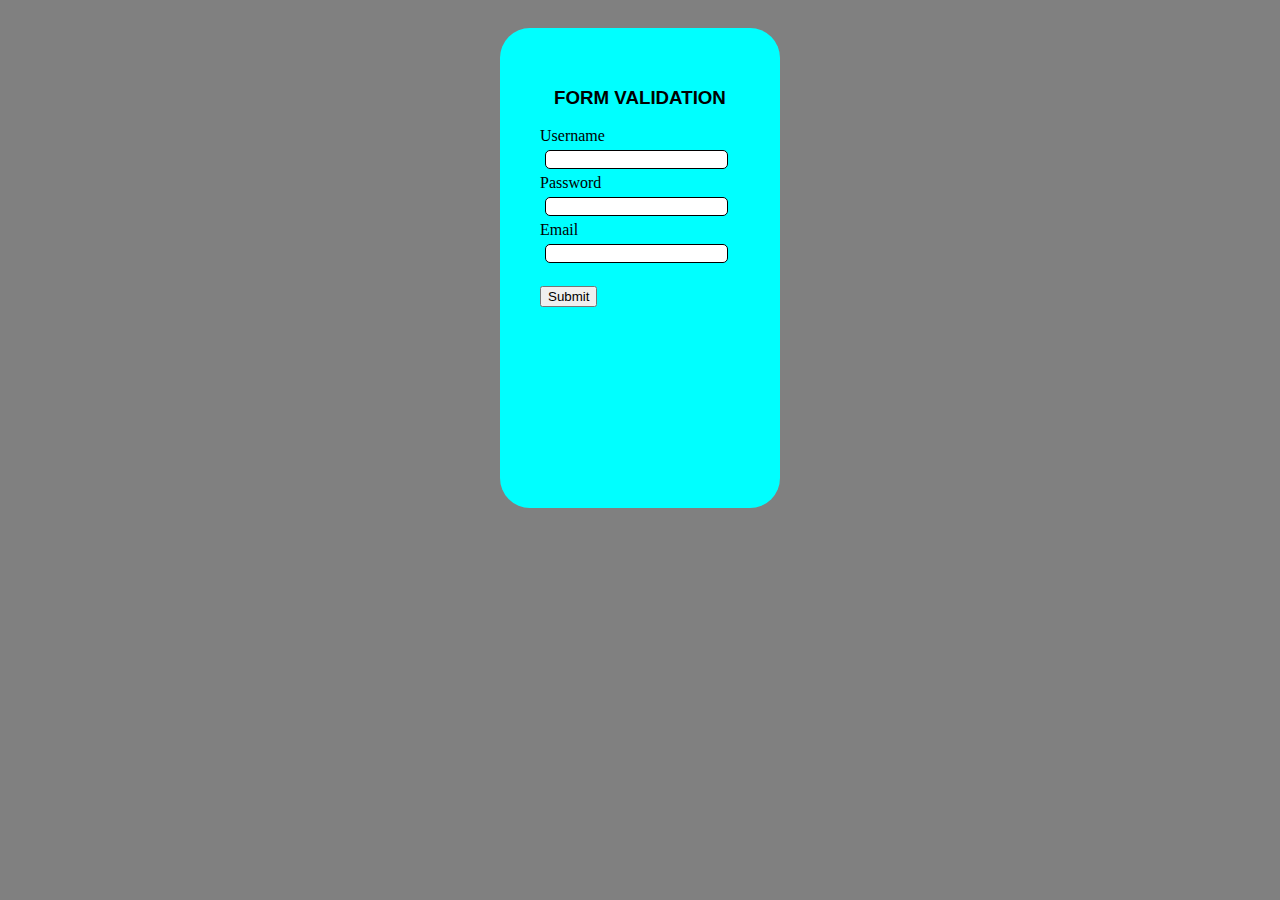
<file: index.html>
<!-- FORM VALIDATION -->

<!DOCTYPE html>
<html lang="en">
<head>
    <meta charset="UTF-8">
    <meta name="viewport" content="width=device-width, initial-scale=1.0">
    <title>Validation</title>
    <script src="form.js" defer></script>
    <link rel="stylesheet" href="form.css">
</head>
<body>
    <form id="form">
        <h3>FORM VALIDATION</h3>
            <label>Username</label>
            <br>
            <input type="text" id="username">
            <br>
            <label>Password</label>
            <br>
            <input type="password" id="password">
            <br>
            <label>Email</label>
            <br>
            <input type="email" id="email">
            <br>
            <br>
            <input type="submit" id="submit">
    </form>
</body>
</html>
</file>
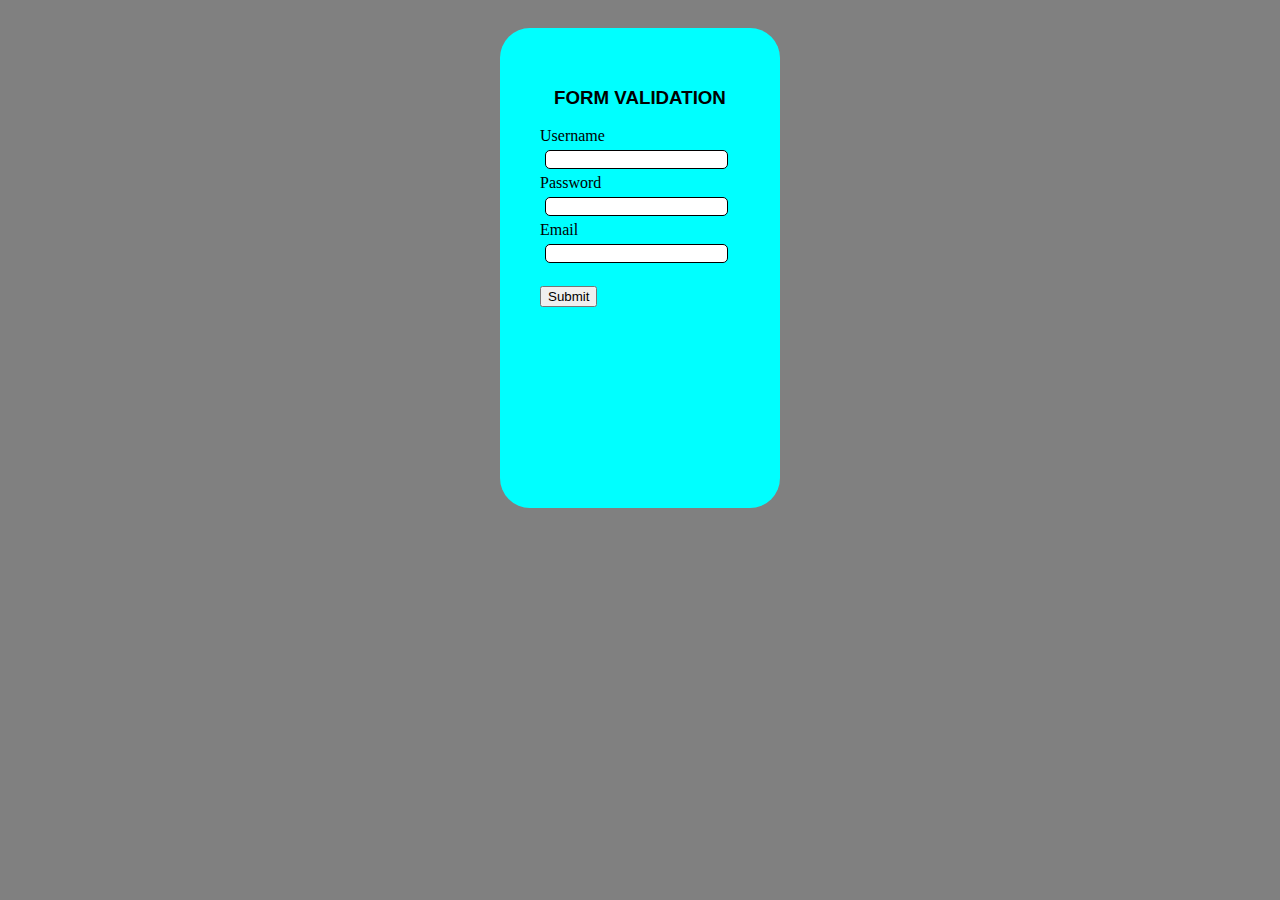
<file: form.html>
<!-- FORM VALIDATION -->

<!DOCTYPE html>
<html lang="en">
<head>
    <meta charset="UTF-8">
    <meta name="viewport" content="width=device-width, initial-scale=1.0">
    <title>Validation</title>
    <script src="form.js" defer></script>
    <link rel="stylesheet" href="form.css">
</head>
<body>
    <form id="form">
        <h3>FORM VALIDATION</h3>
            <label>Username</label>
            <br>
            <input type="text" id="username">
            <br>
            <label>Password</label>
            <br>
            <input type="password" id="password">
            <br>
            <label>Email</label>
            <br>
            <input type="email" id="email">
            <br>
            <br>
            <input type="submit" id="submit">
    </form>
</body>
</html>
</file>
<file: form.css>
/* FORM VALIDATION */
h3{
    font-family: 'Franklin Gothic Medium', 'Arial Narrow', Arial, sans-serif;
    text-align: center;
}

body{
    
    background-color: gray;
    justify-content: space-around;
    display: flex;
}

form{
    background-color: aqua;
    border-radius: 30px;
    width: 200px;
    height : 400px;
    margin: 20px;
    padding: 40px;
}

form:hover{
    color: black;
    box-shadow: 0 2px 10px ;
}

#username {
    margin: 5px;
    border-radius: 5px;
    border: 1px solid black ;
}
#username:hover{
    color: black;
    box-shadow: 0 0 5px ;
}

#password {
    margin : 5px;
    border-radius: 5px;
    border: 1px solid black ;
}
#password:hover {
    color: black;
    box-shadow: 0 0 5px ;
}

#email {
    margin: 5px;
    border-radius: 5px;
    border: 1px solid black ;
}
#email:hover {
    color: black;
    box-shadow: 0 0 5px ;
}
</file>
